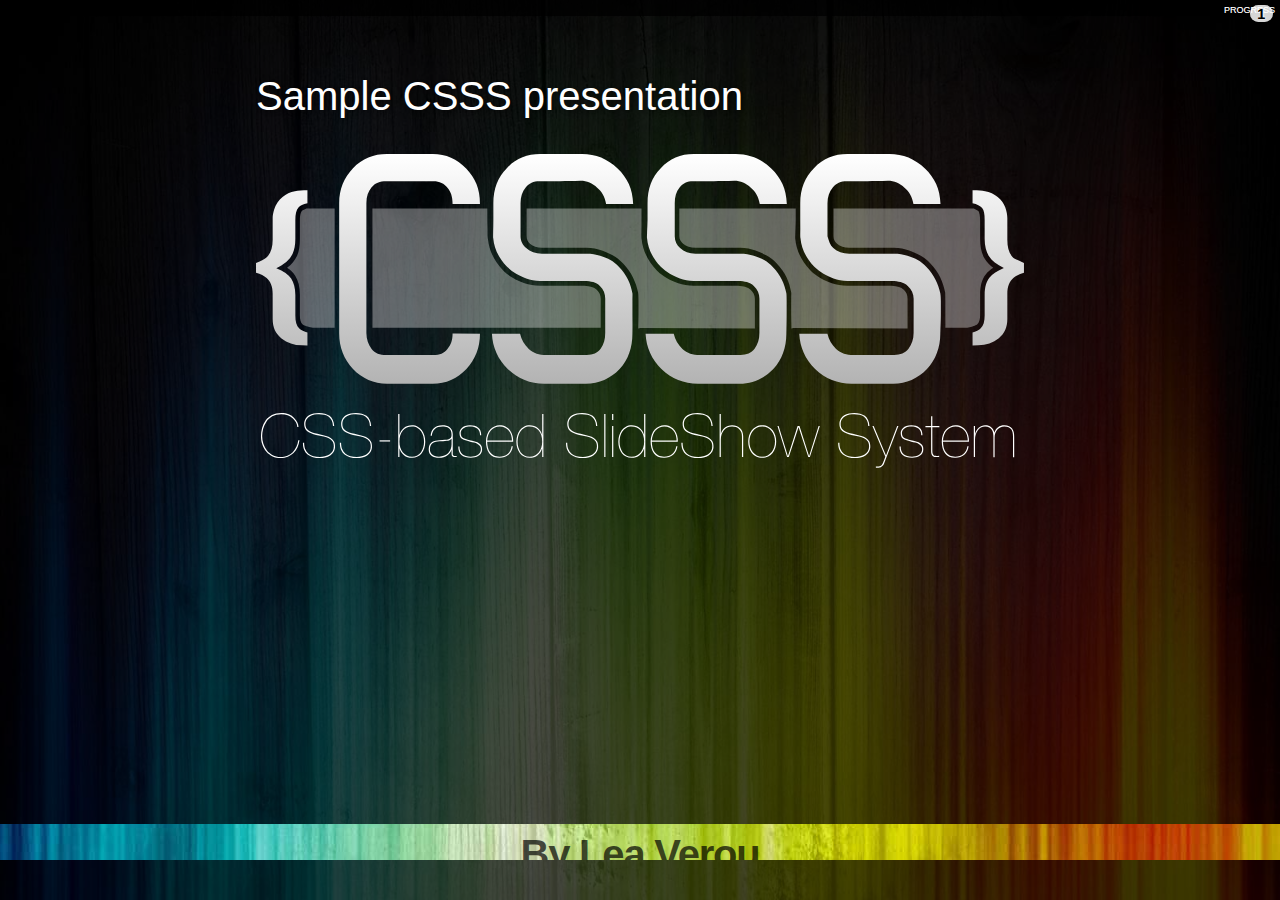
<file: boilerplate.html>
<!DOCTYPE html>
<html>
<head>

<meta charset="utf-8" />
<meta name="viewport" content="width=device-width, initial-scale=1, maximum-scale=1" />
<title>Sample CSSS presentation</title>

<!-- Don't alter this, CSSS needs it to work -->
<link href="slideshow.css" rel="stylesheet" />

<!-- Theme-specific styles go here (themes can be reused in multiple talks) -->
<link href="theme.css" rel="stylesheet" />

<!-- Talk-specific styles go here -->
<link href="talk.css" rel="stylesheet" />

<!-- Take care of prefixes -->
<script src="prefixfree.min.js"></script>

</head>
<body data-duration="45">

<header id="intro" class="slide">
	<h1>Sample CSSS presentation</h1>
	<p class="attribution">By Lea Verou</p>
</header>

<section>
	<header class="slide">
		<h1>Section title</h1>
	</header>
	
	<section class="slide">
		<h2>Slide title</h2>
		<p>Slide content</p>
	</section>
</section>

<footer class="slide">
	<h2>Thank you!</h2>
	<p>Closing remarks</p>
</footer>

<script src="slideshow.js"></script>

<!-- Uncomment the plugins you need
<script src="plugins/css-edit.js"></script>
<script src="plugins/css-snippets.js"></script>
<script src="plugins/css-controls.js"></script>
<script src="plugins/code-highlight.js"></script>
-->
<script>var slideshow = new SlideShow();</script>
	
</body>
</html>
</file>
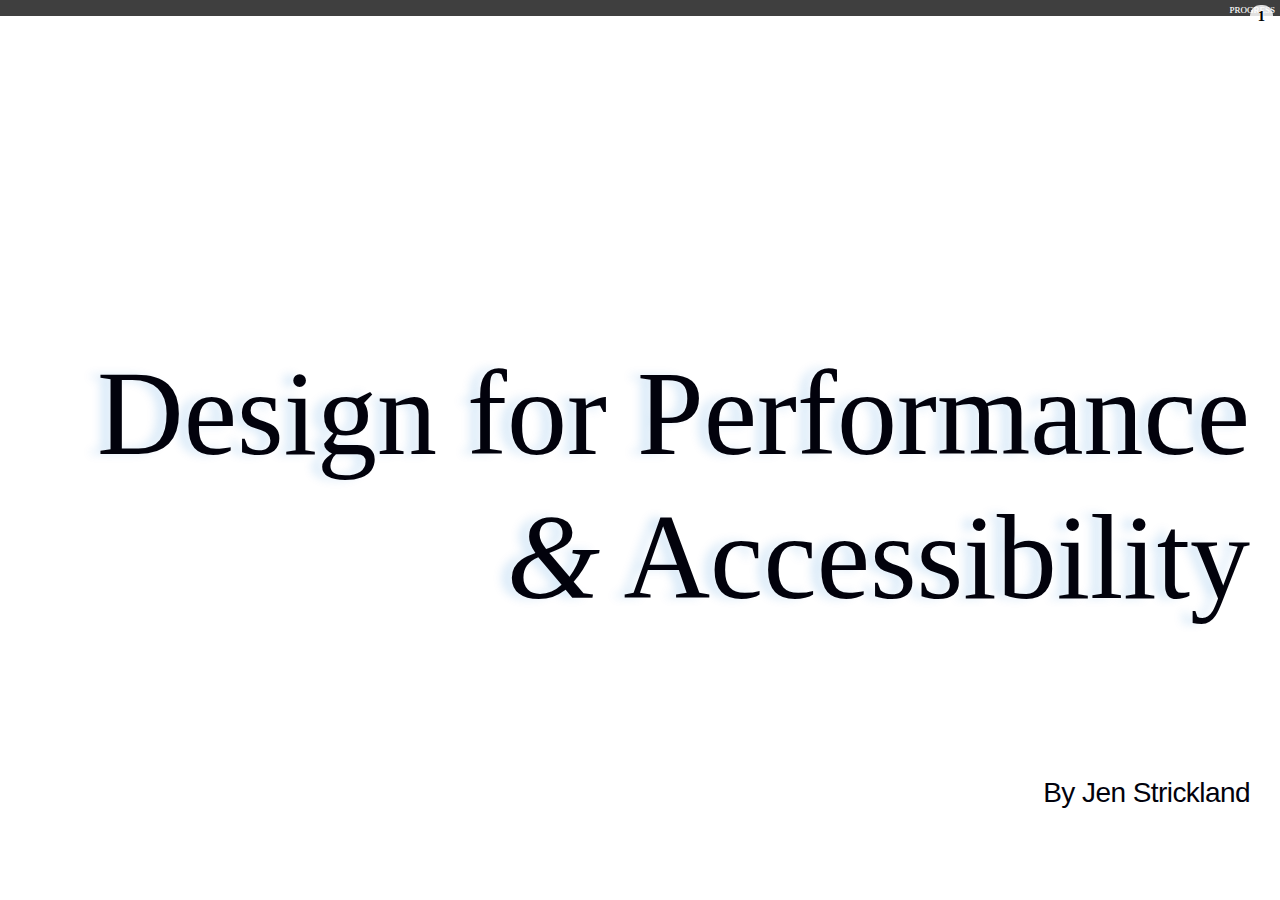
<file: JenStricklandDesign/talks/design4performance-a11y/Copy [2] of index.html>
<!DOCTYPE html>
<html>
<head>
	<meta charset="utf-8" />
	<meta name="viewport" content="width=device-width, initial-scale=1, maximum-scale=1" />
	<title>Design for Performance &amp; Accessibility</title>
	
	<link href="slideshow.css" rel="stylesheet" />
	<link href="theme.css" rel="stylesheet" />
	<link href="talk.css" rel="stylesheet" />
	<script src="prefixfree.min.js"></script>
</head>
<body data-duration="10">


<header id="intro" class="slide">
	<h1>
    	Design for Performance <span class="amp">&amp;</span> Accessibility

	</h1>
	<p class="attribution">By Jen Strickland</p>
</header>


<section>
<header class="slide">
		<h1>Introduction</h1>
	</header>

	<section class="slide" id="navigation">
		<h2>Navigation</h2>
		<p>Only through keyboard for now :(</p>
		<ul>
			<li>→ or ↓ to advance to the next slide or incrementally displayed item</li>
			<li>← or ↑ to go to the previous slide or incrementally displayed item</li>
			<li>Ctrl* + → or Ctrl* + ↓ to jump to the next slide</li>
			<li>Ctrl* + ← or Ctrl* + ↑ to jump to the previous slide</li>
			<li>Home to go to the first slide, End to go to the last</li>
			<li>Ctrl* + G to jump to an arbitrary slide (by slide number or identifier)</li>
		</ul>
		<p>* Ctrl or Shift actually. Only Shift works in Opera.</p>
	</section>

	<section class="slide">
		<h2>Drawbacks</h2>
		<ul>
			<li>Only supports modern browsers. Why?
				<ul>
					<li>More lightweight</li>
					<li>Easier to understand code</li>	
					<li>It's a presentation, so the environment is controlled anyway</li>
				</ul>
			</li>
			<li>No mouse click to advance to the next slide. I consider it annoying.</li>
			<li>Doesn't work in mobile :(</li>
		</ul>
</section>
	
	<section class="slide" title="">
		<h2>h2</h2>
		<p>Paragraph</p>
		<ul>
			<li class="delayed">bullet</li>
			<li class="delayed">bullet</li>
			<li class="delayed">bullet</li>
		</ul>
	</section>
	
	<section class="slide">
		<h2>h2</h2>
		<ul>
			<li class="delayed">bullet</li>
			<li class="delayed">bullet</li>
			<li class="delayed">bullet</li>
			<li class="delayed">bullet</li>
			<li class="delayed">bullet</li>
		</ul>
	</section>
	

</section>

<section>
	<header class="slide">
		<h1>Features</h1>
	</header>
	
	<section class="slide">
		<h2>Thumbnail view</h2>
		<p>Press Ctrl+H (or Shift+H if you're in Opera) now.</p>
		<p class="delayed">Cool, huh? You can press Ctrl+Shift+H to see all slides (warning: can be slow!)</p>
	</section>
	
	<section class="slide">
		<h2>Timer</h2>
		<ul>
			<li>Timer in the form of a progress bar on the top</li>
			<li>Define the talk duration with the attribute <code>data-duration</code> on the <code>body</code></li>
			<li>Style the timer and the end state with the selectors <code>#timer</code> and <code>#timer.end</code> respectively.</li>
		</ul>
	</section>
	
	<section class="slide">
		<h2>Presenter view</h2>
		<p>This slide has presenter notes. They are only visible in presenter view (Ctrl+P or Shift+P).</p>
		<p class="presenter-notes">Lorem ipsum dolor sit amet, consectetur adipisicing elit, sed do eiusmod tempor incididunt ut labore et dolore magna aliqua. Ut enim ad minim veniam, quis nostrud exercitation ullamco laboris nisi ut aliquip ex ea commodo consequat. Duis aute irure dolor in reprehenderit in voluptate velit esse cillum dolore eu fugiat nulla pariatur. Excepteur sint occaecat cupidatat non proident, sunt in culpa qui officia deserunt mollit anim id est laborum.</p>
	</section>
	
	<section class="slide">
		<style scoped>
			h2 {
				font-size: 200%;
				font-weight: bold;
			}
		</style>
		<h2><code>&lt;style scoped /&gt;</code></h2>
		<p>You can use the HTML5 <code>scoped</code> attribute on style elements in slides, to only style the current slide or inside sections that include multiple slides to style all of them and nothing else.</p>
		<p>For example, inspect this slide and then run <code>$$('style[scoped]')[0].sheet.cssRules[0].selectorText</code> in the console to see how the original selector gets changed.</p>
	</section>
	
	<section class="slide">
		<h2>More features</h2>
		<ul>
			<li class="delayed">IDs are dynamically assigned by JavaScript&hellip;</li>
			<li class="delayed">&hellip;but you can also assign your own, bringing the best of both worlds</li>
			<li class="delayed">Incremental display of slide contents (just add <code>class="delayed"</code>)</li>
			<li class="delayed">Slide scaling based on window size (size everything you want to be scalable in ems)</li>
			<li class="delayed">Document.title changing according to slide title (fetched either from the <code>title</code> attribute or the slide's heading)</li>
		</ul>
	</section>
	

</section>

<section>
	<header class="slide">
		<h1>Plugins</h1>
	</header>
	
	<section class="slide">
		<h2>Plugin: CSS Snippets</h2>
		<pre>new CSSSnippet(document.getElementById('snippet'));</pre>
		<ul>
			<li>Dynamically edit CSS and reflect the results in any element's style
				<ul>
					<li>Which one? Specify a selector with the <code>data-subject</code> attribute or leave blank for the slide to be the subject</li>
				</ul>
			<li>Automatically prefixes CSS3 properties/values, when needed
				<ul>
					<li>Also does it with the style attribute (statically) if the element is not a text field (doesn't work in IE and Firefox 3.6)</li>
				</ul>
			</li>
			<li>Textarea automatically adjusts rows/font-size on line break (use class <code>dont-adjust</code> to turn off)</li>
		</ul>
	</section>
	
	<section class="slide">
		<h2>CSS Snippets demo</h2>
		<p>Edit the following CSS code:</p>
		<textarea class="snippet">background-color:red;
background-image: linear-gradient(red, #600)</textarea>
	</section>
	
	<section class="slide" id="animation-demo">
		<h2>CSS Snippets: raw CSS</h2>
		<textarea class="snippet" data-raw>@keyframes rainbow {
	from, to { background: red }
	16% { background: yellow }
	33% { background: green }
	50% { background: aqua }
	66% { background: blue }
	83% { background: fuchsia }
}

#animation-demo { animation: 30s rainbow infinite; }</textarea>
	</section>
	
	<section class="slide">
		<h2>Plugin: CSS Controls</h2>
		<ul>
			<li>Use sliders and other controls to adjust CSS values
				<ul>
					<li>Which one? Specify a selector with the <code>data-subject</code> attribute or leave blank for the slide to be the subject</li>
					<li>Specify style with <code>data-style</code> (use <code>{value}</code> where the result will be)</li>
				</ul>
			<li>Automatically prefixes CSS3 properties/values, when needed</li>
		</ul>
	</section>
	
	<section class="slide" id="css-controls-demo">
		<h2>CSS Controls demo</h2>
		<label>Slide lightness: 
			<input type="range" min="0" max="255" value="128" data-style="background-color:rgb({value}, {value}, {value});" class="css-control" />
		</label>
		<label>
			border-width:
			<input type="number" min="0" max="60" value="30" data-style="border-width: {value}px;" class="css-control" size="5" />
		</label>
		<label>
			font-family:
			<select data-style="font-family: {value};" class="css-control">
				<option selected>sans-serif</option>
				<option>Georgia, serif</option>
				<option>Consolas, monospace</option>
				<option>'Trebuchet MS', sans-serif</option>
			</select>
		</label>
	</section>
	
	<section class="slide">
		<h2>Plugin: Code highlight</h2>
		<ul>
			<li>Syntax highlighting for every <code>&lt;code&gt;</code> element with a <code>lang</code> attribute.</li>
			<li>Only highlights when the slide becomes active, for performance</li>
			<li>Currently only supports JavaScript, but it's easy to add any language</li>
			<li>Styling done through easy to understand classes like <code>.string</code> or <code>.comment</code></li>
		</ul>
	</section>
	
	<section class="slide">
		<h2>Code highlight example</h2>
		<pre><code lang="javascript">// Comment
document.addEventListener('DOMAttrModified',function(e) {
  var node = e.target, attr = e.attrName;
  if(/^input$/i.test(node.nodeName) 
    &amp;&amp; (attr === 'placeholder' || attr === 'value')
    || foo > 5)
      Placeholder.update(node);
}, false);</code></pre>
	</section>
</section>
<footer class="slide" title="The End">
	<h2>Thank you!</h2>
	<p>Get it or contribute at <a href="http://github.com/LeaVerou/CSSS">http://github.com/LeaVerou/CSSS</a></p>
	<p>Credits:</p>
	<ul>
		<li><a href="http://lukeroberts.us/2008/12/wallpaper-colourful-wood/">Colored wood background by Luke Roberts</a></li>
		<li>The name CSSS is actually inspired by S5, as you could probably guess ;-)</li>
		<li>A big thanks to the community at Github for various contributions to this project</li>
	</ul>
</footer>

<script src="slideshow.js"></script>
<script src="plugins/css-edit.js"></script>
<script src="plugins/css-snippets.js"></script>
<script src="plugins/css-controls.js"></script>
<script src="plugins/code-highlight.js"></script>
<script>
var slideshow = new SlideShow();

var snippets = document.querySelectorAll('.snippet');
for(var i=0; i<snippets.length; i++) {
	new CSSSnippet(snippets[i]);
}

var cssControls = document.querySelectorAll('.css-control');
for(var i=0; i<cssControls.length; i++) {
	new CSSControl(cssControls[i]);
}
</script>
	
</body>
</html>
</file>
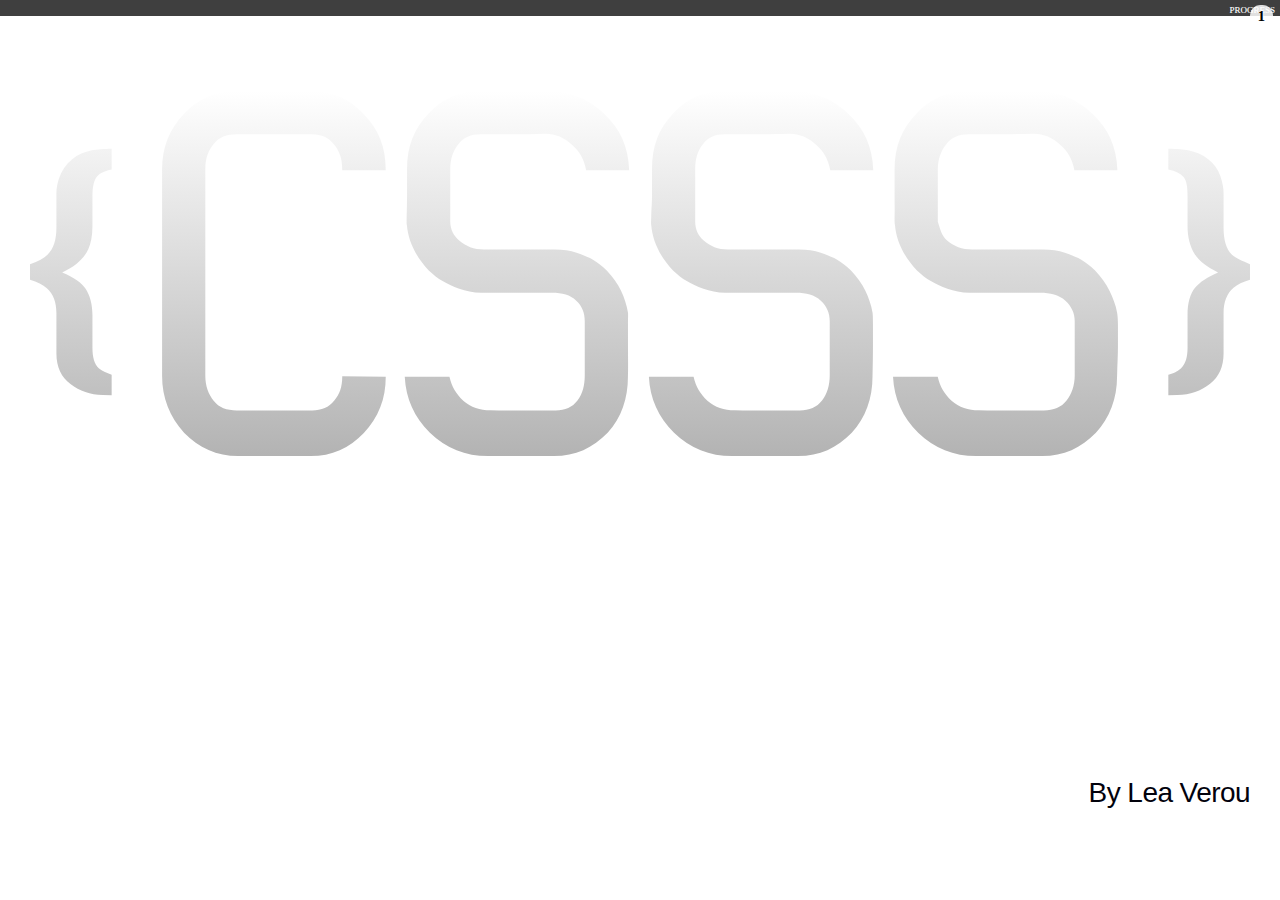
<file: JenStricklandDesign/talks/design4performance-a11y/Copy of index.html>
<!DOCTYPE html>
<html>
<head>
	<meta charset="utf-8" />
	<meta name="viewport" content="width=device-width, initial-scale=1, maximum-scale=1" />
	<title>CSSS: A brief introduction</title>
	
	<link href="slideshow.css" rel="stylesheet" />
	<link href="theme.css" rel="stylesheet" />
	<link href="talk.css" rel="stylesheet" />
	<script src="prefixfree.min.js"></script>
</head>
<body data-duration="10">

<header id="intro" class="slide">
	<h1>
		<object data="logo.svg" width="100%" type="image/svg+xml">
			<img src="logo.png" alt="CSSS: CSS-based SlideShow System" />
		</object>
	</h1>
	<p class="attribution">By Lea Verou</p>
</header>
<section>
	<header class="slide">
		<h1>Introduction</h1>
	</header>
	
	<section class="slide" title="CSSS: Introduction">
		<h2>What is it?</h2>
		<p>A simple framework for building presentations with modern web standards</p>
		<ul>
			<li class="delayed">An HTML file contains the whole presentation</li>
			<li class="delayed">Themes as CSS files</li>
			<li class="delayed">JavaScript handles what CSS can't (keyboard shortcuts etc)</li>
		</ul>
	</section>
	
	<section class="slide">
		<h2>History</h2>
		<ul>
			<li class="delayed">I had to create a presentation for my talk at <a href="http://front-trends.com">Front Trends 2010</a></li>
			<li class="delayed">The only web-based presentation systems I knew of didn't fit my needs</li>
			<li class="delayed">&hellip;so I rolled up my own</li>
			<li class="delayed">FT2010 attendees asked me to release it</li>
			<li class="delayed">and here it is! ;-)</li>
		</ul>
	</section>
	
	<section class="slide" id="navigation">
		<h2>Navigation</h2>
		<p>Only through keyboard for now :(</p>
		<ul>
			<li>→ or ↓ to advance to the next slide or incrementally displayed item</li>
			<li>← or ↑ to go to the previous slide or incrementally displayed item</li>
			<li>Ctrl* + → or Ctrl* + ↓ to jump to the next slide</li>
			<li>Ctrl* + ← or Ctrl* + ↑ to jump to the previous slide</li>
			<li>Home to go to the first slide, End to go to the last</li>
			<li>Ctrl* + G to jump to an arbitrary slide (by slide number or identifier)</li>
		</ul>
		<p>* Ctrl or Shift actually. Only Shift works in Opera.</p>
	</section>
</section>

<section>
	<header class="slide">
		<h1>Features</h1>
	</header>
	
	<section class="slide">
		<h2>Thumbnail view</h2>
		<p>Press Ctrl+H (or Shift+H if you're in Opera) now.</p>
		<p class="delayed">Cool, huh? You can press Ctrl+Shift+H to see all slides (warning: can be slow!)</p>
	</section>
	
	<section class="slide">
		<h2>Timer</h2>
		<ul>
			<li>Timer in the form of a progress bar on the top</li>
			<li>Define the talk duration with the attribute <code>data-duration</code> on the <code>body</code></li>
			<li>Style the timer and the end state with the selectors <code>#timer</code> and <code>#timer.end</code> respectively.</li>
		</ul>
	</section>
	
	<section class="slide">
		<h2>Presenter view</h2>
		<p>This slide has presenter notes. They are only visible in presenter view (Ctrl+P or Shift+P).</p>
		<p class="presenter-notes">Lorem ipsum dolor sit amet, consectetur adipisicing elit, sed do eiusmod tempor incididunt ut labore et dolore magna aliqua. Ut enim ad minim veniam, quis nostrud exercitation ullamco laboris nisi ut aliquip ex ea commodo consequat. Duis aute irure dolor in reprehenderit in voluptate velit esse cillum dolore eu fugiat nulla pariatur. Excepteur sint occaecat cupidatat non proident, sunt in culpa qui officia deserunt mollit anim id est laborum.</p>
	</section>
	
	<section class="slide">
		<style scoped>
			h2 {
				font-size: 200%;
				font-weight: bold;
			}
		</style>
		<h2><code>&lt;style scoped /&gt;</code></h2>
		<p>You can use the HTML5 <code>scoped</code> attribute on style elements in slides, to only style the current slide or inside sections that include multiple slides to style all of them and nothing else.</p>
		<p>For example, inspect this slide and then run <code>$$('style[scoped]')[0].sheet.cssRules[0].selectorText</code> in the console to see how the original selector gets changed.</p>
	</section>
	
	<section class="slide">
		<h2>More features</h2>
		<ul>
			<li class="delayed">IDs are dynamically assigned by JavaScript&hellip;</li>
			<li class="delayed">&hellip;but you can also assign your own, bringing the best of both worlds</li>
			<li class="delayed">Incremental display of slide contents (just add <code>class="delayed"</code>)</li>
			<li class="delayed">Slide scaling based on window size (size everything you want to be scalable in ems)</li>
			<li class="delayed">Document.title changing according to slide title (fetched either from the <code>title</code> attribute or the slide's heading)</li>
		</ul>
	</section>
	
	<section class="slide">
		<h2>Drawbacks</h2>
		<ul>
			<li>Only supports modern browsers. Why?
				<ul>
					<li>More lightweight</li>
					<li>Easier to understand code</li>	
					<li>It's a presentation, so the environment is controlled anyway</li>
				</ul>
			</li>
			<li>No mouse click to advance to the next slide. I consider it annoying.</li>
			<li>Doesn't work in mobile :(</li>
		</ul>
	</section>
</section>

<section>
	<header class="slide">
		<h1>Plugins</h1>
	</header>
	
	<section class="slide">
		<h2>Plugin: CSS Snippets</h2>
		<pre>new CSSSnippet(document.getElementById('snippet'));</pre>
		<ul>
			<li>Dynamically edit CSS and reflect the results in any element's style
				<ul>
					<li>Which one? Specify a selector with the <code>data-subject</code> attribute or leave blank for the slide to be the subject</li>
				</ul>
			<li>Automatically prefixes CSS3 properties/values, when needed
				<ul>
					<li>Also does it with the style attribute (statically) if the element is not a text field (doesn't work in IE and Firefox 3.6)</li>
				</ul>
			</li>
			<li>Textarea automatically adjusts rows/font-size on line break (use class <code>dont-adjust</code> to turn off)</li>
		</ul>
	</section>
	
	<section class="slide">
		<h2>CSS Snippets demo</h2>
		<p>Edit the following CSS code:</p>
		<textarea class="snippet">background-color:red;
background-image: linear-gradient(red, #600)</textarea>
	</section>
	
	<section class="slide" id="animation-demo">
		<h2>CSS Snippets: raw CSS</h2>
		<textarea class="snippet" data-raw>@keyframes rainbow {
	from, to { background: red }
	16% { background: yellow }
	33% { background: green }
	50% { background: aqua }
	66% { background: blue }
	83% { background: fuchsia }
}

#animation-demo { animation: 30s rainbow infinite; }</textarea>
	</section>
	
	<section class="slide">
		<h2>Plugin: CSS Controls</h2>
		<ul>
			<li>Use sliders and other controls to adjust CSS values
				<ul>
					<li>Which one? Specify a selector with the <code>data-subject</code> attribute or leave blank for the slide to be the subject</li>
					<li>Specify style with <code>data-style</code> (use <code>{value}</code> where the result will be)</li>
				</ul>
			<li>Automatically prefixes CSS3 properties/values, when needed</li>
		</ul>
	</section>
	
	<section class="slide" id="css-controls-demo">
		<h2>CSS Controls demo</h2>
		<label>Slide lightness: 
			<input type="range" min="0" max="255" value="128" data-style="background-color:rgb({value}, {value}, {value});" class="css-control" />
		</label>
		<label>
			border-width:
			<input type="number" min="0" max="60" value="30" data-style="border-width: {value}px;" class="css-control" size="5" />
		</label>
		<label>
			font-family:
			<select data-style="font-family: {value};" class="css-control">
				<option selected>sans-serif</option>
				<option>Georgia, serif</option>
				<option>Consolas, monospace</option>
				<option>'Trebuchet MS', sans-serif</option>
			</select>
		</label>
	</section>
	
	<section class="slide">
		<h2>Plugin: Code highlight</h2>
		<ul>
			<li>Syntax highlighting for every <code>&lt;code&gt;</code> element with a <code>lang</code> attribute.</li>
			<li>Only highlights when the slide becomes active, for performance</li>
			<li>Currently only supports JavaScript, but it's easy to add any language</li>
			<li>Styling done through easy to understand classes like <code>.string</code> or <code>.comment</code></li>
		</ul>
	</section>
	
	<section class="slide">
		<h2>Code highlight example</h2>
		<pre><code lang="javascript">// Comment
document.addEventListener('DOMAttrModified',function(e) {
  var node = e.target, attr = e.attrName;
  if(/^input$/i.test(node.nodeName) 
    &amp;&amp; (attr === 'placeholder' || attr === 'value')
    || foo > 5)
      Placeholder.update(node);
}, false);</code></pre>
	</section>
</section>
<footer class="slide" title="The End">
	<h2>Thank you!</h2>
	<p>Get it or contribute at <a href="http://github.com/LeaVerou/CSSS">http://github.com/LeaVerou/CSSS</a></p>
	<p>Credits:</p>
	<ul>
		<li><a href="http://lukeroberts.us/2008/12/wallpaper-colourful-wood/">Colored wood background by Luke Roberts</a></li>
		<li>The name CSSS is actually inspired by S5, as you could probably guess ;-)</li>
		<li>A big thanks to the community at Github for various contributions to this project</li>
	</ul>
</footer>

<script src="slideshow.js"></script>
<script src="plugins/css-edit.js"></script>
<script src="plugins/css-snippets.js"></script>
<script src="plugins/css-controls.js"></script>
<script src="plugins/code-highlight.js"></script>
<script>
var slideshow = new SlideShow();

var snippets = document.querySelectorAll('.snippet');
for(var i=0; i<snippets.length; i++) {
	new CSSSnippet(snippets[i]);
}

var cssControls = document.querySelectorAll('.css-control');
for(var i=0; i<cssControls.length; i++) {
	new CSSControl(cssControls[i]);
}
</script>
	
</body>
</html>
</file>
<file: slideshow.css>
/**
	Basic CSS so that the slideshow script functions as a slideshow
	@author Lea Verou
	@version 1.0
 */

/**
 * "Variables"
 */
.slide,
.delayed,
.delayed-children > * {
	transition:.5s;
	transition-property: transform, opacity, left, top, right, bottom, background;
}

/**
 * Styles
 */

 html, body {
 	height: 100%;
 }

 body {
 	margin: 0;
 }

.slide {
	position:absolute;
	top:0;
	right:0;
	bottom:0;
	left:0;
	z-index:1;

	font-size: 250%;
	line-height: 1.6;
}

@media (max-width: 1024px) {
	.slide {
		font-size: 195%;
	}
}

/* So that people can override and do things like
   .slide { display: flex; }
   without having to specify :not(.target) all the bloody time
*/
body:not(.show-thumbnails) .slide:not(.previous):not(:target):not(.next) {
	display: none !important;
}

 .slide.previous,
 .slide:target,
 .slide.next {
	visibility: hidden;
	overflow:hidden;
 }

 .slide:target {
 	z-index: 100;
 	opacity: 1;
 	visibility: visible;
 	overflow: visible;
}

/**
	Slide numbers
 */
#indicator {
  	position: absolute;
  	top: .05in;
  	right: .5em;
  	z-index: 1010;

  	font-size: .15in;
  	color: white;
  	background: rgba(0,0,0,.25);
  	font-weight: 900;
  	text-shadow: .05em .05em .1em black;
  	text-align: center;
  	padding: .1em .3em 0;
  	min-width: 1.6em;
  	box-sizing: border-box;
  	border-radius: 999px;
}

/**
 	On-screen navigation
 */
#onscreen-nav {
	z-index: 1010;
	position: absolute;
	bottom: 0;
	left: 0;
	right: 0;
	padding: 0 1em 1em;
	font-size: 150%;
	opacity: 0;
	transition: 1s opacity;
}

@media (-webkit-min-device-pixel-ratio: 2) {
	#onscreen-nav {
		opacity: 1;
	}
}

#onscreen-nav:hover {
	opacity: 1;
}

	#onscreen-nav:not(:hover) button {
		margin-top: -1.5em;
		pointer-events: none;
	}

	button.onscreen-nav {
		float: right;
		padding: .2em .5em;
		border: 0;
		border-radius: .3em;
		background: rgba(0,0,0,.5);
		color: white;
		text-shadow: 0 -.05em .05em black;
		text-transform: uppercase;
		cursor: pointer;
	}

	button.onscreen-nav:hover {
		background: black;
	}

	button.onscreen-nav.prev {
		float: left;
	}

/* If there's nothing selected, show the first */
.slide:first-child {
	z-index:2;
}

/* Delayed items that are shown incrementally after the slide is */
.delayed,
.delayed-children > * {
	opacity: 0;
}

.delayed.displayed,
.delayed-children > .displayed {
	opacity: .3;
}

.delayed.current,
.delayed-children > .current,
.delayed.displayed.non-dismissable,
.delayed-children > .displayed.non-dismissable, /* non-dismissable name is deprecated */
.delayed.displayed.persistent,
.delayed-children > .displayed.persistent,
.delayed-children.persistent > .displayed {
	opacity: 1;
}

/**
	iframe slides
 */
.iframe.slide {
	padding: 0 !important;
	background: white;
	text-align: center;
}

	.iframe.slide > h1 {
		position: absolute;
		bottom: 0; right: 0; left: 0;
		background: rgba(0,0,0,.5);
		font-size: 100%;
	}

		.iframe.slide > h1 > a {
			display: inline-block;
			padding: .2em .5em;

			color: white;
			text-align: center;
			text-decoration: none;
			text-shadow: 0 -.05em .05em black;
		}

	.slide > iframe:only-of-type,
	iframe.csss-import {
		position: absolute;
		top: 0;
		left: 0;
		border: 0;
		width: 100%;
		height: 100%;
		margin: 0;
	}

iframe.csss-import {

}

iframe.csss-import:not(.show) {
	z-index: -1;
	visibility: hidden;
}

iframe.csss-import.show {
	visibility: visible;
	z-index: 101;
}

/**
	Show thumbnails
 */

.show-thumbnails {
	overflow-x: hidden;
}

.show-thumbnails .slide,
.presenter .slide.next {
	width: 1024px;
	height: 768px;
	box-sizing: border-box;

	float: left;
	overflow: hidden;
	position: static;
	opacity: 1;
	margin:-292px -395px;
	cursor: pointer;

	transform: scale(.2, .2);
	transition:1s transform;
}

.show-thumbnails.headers-only .slide:not(header) {
	display: none !important;
}

.show-thumbnails .slide .delayed,
.presenter .slide:target + .slide .delayed {
	opacity: 1 !important;
}

.show-thumbnails .slide:hover,
.show-thumbnails .slide:target,
.presenter .slide:target + .slide {
	outline: 20px solid rgba(255, 255, 255, .6);
	outline-radius:5px;

	box-shadow: 5px 5px 10px black;
}

.show-thumbnails .slide:target {
	outline-color: rgba(255, 255, 255, .3);
}

.show-thumbnails .slide:target:hover {
	outline-color: rgba(255, 255, 255, .9);
}

/* Display titles */
.show-thumbnails .slide[data-title]:not(header):after {
	content: attr(data-title);
	position: absolute;
	left: 0;
	right: 0;
	bottom: 0;
	padding: .1em 0;
	background: rgba(0,0,0,.5);
	color: white;
	font-size: 250%;
	text-align: center;
	text-shadow: .05em .05em .1em black;
	transform: none;
}

/* Hide all elements in slide by hitting Ctrl + J or Shift + J */
.hide-elements .slide:target > * {
	opacity: 0;
	transition:.5s;
}

/* Timer */

#timer {
	position:absolute;
	top:0;
	left:0;
	z-index:101;
	width:0%;
	height:16px;
	line-height: 16px;
	padding: 0 5px;
	background:rgba(0,0,0,.5);
	overflow: hidden;
	text-align: right;
	box-sizing: border-box;
	transition: linear;
}

	#timer:before {
		content: 'Progress ';
		text-transform: uppercase;
		color: white;
		font-size: 9px;
	}

#timer.end {
	width: 100%;
}

#timer.end.overtime {
	width: 0%;
	left: auto;
	right: 0;
}

/* Presenter & projector views */

.projector #timer {
	display: none;
}

.presenter-notes {
	display: none;
	position: fixed;
	right: 230px;
	bottom: 0;
	left: 0;
	max-height: 6em;
	overflow: auto;
	padding: .6em 1em;
	font-size: 60%;
	line-height: 1.3;
	font-weight: normal;
	resize:vertical;
	background: rgba(255, 255, 255, .5);
	color: black;
	text-shadow: 0 1px white;
	box-shadow: .1em .1em .3em rgba(0,0,0,.5) inset;
}

.presenter .slide.next {
	position: fixed;
	top: auto;
	right: 0;
	bottom: 0;
	left: auto;
	z-index: 100;
}

.presenter .slide:target > .presenter-notes {
	display: block;
}
</file>
<file: theme.css>
/**
	CSSS basic slideshow theme
	
	@author Lea Verou
	@version 1.0
*/

/**
 * Variables
 */
.slide h2,
section > header.slide > h1 {
	font-family: 'Helvetica Neue', Helvetica, sans-serif;
	font-weight: 100;
}
 
/**
 * Styles
 */

* {
	padding:0;	
	margin:0;
	font:inherit;
	color:inherit;
}

html {
	background: black url(img/rainbow-wood.jpg) bottom center;
	background-size: cover;
}

body {
	font-family: sans-serif;
}

button {
	padding:.2em .5em;
}

a:hover {
	text-shadow: 0 0 .5em white, 0 0 1em white;
}

select {
	color: black;
}

code, pre, style, textarea, input {
	font-family: Consolas, 'Andale Mono', 'Courier New', monospace;	
	background:rgba(0,0,0,.4);
}

code {
	padding:.2em .2em .1em;
	white-space: nowrap;
	border-radius:.2em;
	border: 1px solid rgba(0,0,0,0.5);
	background: rgba(0,0,0,0.25);
	box-shadow: 0 2px 6px rgba(0,0,0,0.5), inset 0 1px rgba(255,255,255,0.3), inset 0 12px rgba(255,255,255,0.15), inset 0 10px 20px rgba(255,255,255,0.25), inset 0 -15px 30px rgba(0,0,0,0.3);
}

pre, style, textarea {
	padding:.3em .5em;
	margin-left: -.1em;
	border:2px solid rgba(255, 255, 255, .1);
	box-shadow:.1em .1em .5em black inset;
}

	pre > code {
		padding: 0;
		white-space: pre;
		border: 0;
		background: 0;
		box-shadow: none;
	}

textarea {
	width: 100%;
	box-sizing: border-box;
}

strong, b {
	font-weight:bold;	
}

	pre strong {
		text-shadow: 0 0 .6em white;
	}

.slide {
	padding:0 2.5% 2%;
	background: rgba(0,0,0,.5);
	background-clip: padding-box;
	text-shadow:.05em .05em .1em rgba(0,0,0,.4);
	color: white;
	border:30px solid transparent;
}

#indicator {
	background: rgba(255, 255, 255, .6);
	color: black;
	text-shadow: .03em .03em .1em white;
}

	.slide h2 {
		font-family: 'Helvetica Neue', Helvetica, sans-serif;
		font-weight: 100;
		font-size: 1.2in;
	}
	
	.slide p,
	.slide li {
		font-weight: bold;
		letter-spacing: -.03em;
	}
		
	.slide > ul {
		list-style:none;	
	}
	
	.slide ol {
		margin-left:2em;	
	}
		
		.slide > ul ul {
			margin-left:2em;	
			list-style: none;
		}
		
			.slide li li {
				font-size:80%;
			}
			
		.slide li {
			margin:.2em 0;
		}
		
		.slide > ul > li:before {
			content:'\2714';
			color: #a0c12c;
			padding-right: .2em;
		}
		
			.slide li li:before {
				content: '\279C';
				color: #28bcbc;
				padding-right: .2em;
			}
			
section > header.slide {
	background-color: rgba(0,0,0,.8);
}

	section > header.slide > h1 {
		position: absolute;
		top: 50%;
		left: 0;
		right: 0;
		margin-top: -.6em;
		font-size: 400%;
		line-height: 1;
		text-align: center;
	}

.slide .emphasis {
	padding: .4em .5em .3em;
	margin: .3em 0;
	background: #f80;
	background: linear-gradient(#fa0, #f80);
	color: white;
	font-weight: bold;
	letter-spacing: -.05em;
	line-height: .85;
	text-shadow: .05em .05em .1em rgba(0,0,0,.4);
	border-radius: .3em;
	box-shadow:.1em .1em .5em black;
}

.light.slide .emphasis {
	box-shadow:.1em .1em .5em rgba(0,0,0,.4);
}

.slide .emphasis::before {
	content: '\279C';
	color: rgba(255,255,255,.5);
	float: left;	
	width: .75em;
	height: 0;
	padding: .45em 0 .3em;
	margin: -.2em .2em 0 -.25em;
	border: .12em solid;
	text-align: center;
	line-height: 0;
	font-size: 120%;
	font-family: inherit;
	text-shadow: none;
	border-radius:999px;
	transform: rotate(45deg);
}

.attribution {
	background: rgba(0,0,0,.8);
	color: white;
	display: block;
	position: absolute;
	left: 0;
	right: 0;
	bottom: 1em;
	padding: .5em 1em;
	font-size: 30%;
	text-shadow: .05em .05em .1em black;
}

	.attribution a {
		text-decoration: none;
	}
	
	.attribution a::after {
		content:  ' (' attr(href) ')';
	}

/* Syntax highlighting */

.comment {
	color: #999;
}

.string {
	color: yellow;
}

.keyword {
	font-weight: bold;
	color: deeppink;
}

.number, .boolean {
	color: #0cf;
}

.regex {
	color: orange;
}
</file>
<file: talk.css>
#intro {
	background: rgba(0,0,0,.7);
	padding: 0;
	border: 0;
}

#intro h1 {
	width: 60%;
	min-height: 500px;
	margin: 5% auto 0;
}

#intro .attribution {
	font-family: Helvetica, sans-serif;
	font-weight: bold;
	text-align: center;
	font-size: 100%;
	line-height: .3;
	color: rgba(0,0,0,.7);
	text-shadow: none;
	background: url(img/rainbow-wood.jpg) bottom;
	padding:.6em 0 0;
	overflow: hidden;
}


#css-controls-demo label {
	display: block;
}

@media only screen and (-webkit-min-device-pixel-ratio:0) {
/* hack to avoid using the Object element in Safari/WebKit, due to WebKit Bug 27190 */
	object[type="image/svg+xml"] {
		display: none;
	}
	
	#intro h1 {
		background: url(logo.svg) no-repeat center;
		background-size:100% auto;
	}
}
</file>
<file: JenStricklandDesign/talks/design4performance-a11y/slideshow.css>
/**
	Basic CSS so that the slideshow script functions as a slideshow
	@author Lea Verou
	@version 1.0
 */

/**
 * "Variables"
 */
.slide,
.delayed,
.delayed-children > * {
	transition:.5s;
	transition-property: transform, opacity, left, top, right, bottom, background;
}

/**
 * Styles
 */

 html, body {
 	height: 100%;
 }

 body {
 	margin: 0;
 }

.slide {
	position:absolute;
	top:0;
	right:0;
	bottom:0;
	left:0;
	z-index:1;

	font-size: 250%;
	line-height: 1.6;
}

@media (max-width: 1024px) {
	.slide {
		font-size: 195%;
	}
}

/* So that people can override and do things like
   .slide { display: flex; }
   without having to specify :not(.target) all the bloody time
*/
body:not(.show-thumbnails) .slide:not(.previous):not(:target):not(.next) {
	display: none !important;
}

 .slide.previous,
 .slide:target,
 .slide.next {
	visibility: hidden;
	overflow:hidden;
 }

 .slide:target {
 	z-index: 100;
 	opacity: 1;
 	visibility: visible;
 	overflow: visible;
}

/**
	Slide numbers
 */
#indicator {
  	position: absolute;
  	top: .05in;
  	right: .5em;
  	z-index: 1010;

  	font-size: .15in;
  	color: white;
  	background: rgba(0,0,0,.25);
  	font-weight: 900;
  	text-shadow: .05em .05em .1em black;
  	text-align: center;
  	padding: .1em .3em 0;
  	min-width: 1.6em;
  	box-sizing: border-box;
  	border-radius: 999px;
}

/**
 	On-screen navigation
 */
#onscreen-nav {
	z-index: 1010;
	position: absolute;
	bottom: 0;
	left: 0;
	right: 0;
	padding: 0 1em 1em;
	font-size: 150%;
	opacity: 0;
	transition: 1s opacity;
}

@media (-webkit-min-device-pixel-ratio: 2) {
	#onscreen-nav {
		opacity: 1;
	}
}

#onscreen-nav:hover {
	opacity: 1;
}

	#onscreen-nav:not(:hover) button {
		margin-top: -1.5em;
		pointer-events: none;
	}

	button.onscreen-nav {
		float: right;
		padding: .2em .5em;
		border: 0;
		border-radius: .3em;
		background: rgba(0,0,0,.5);
		color: white;
		text-shadow: 0 -.05em .05em black;
		text-transform: uppercase;
		cursor: pointer;
	}

	button.onscreen-nav:hover {
		background: black;
	}

	button.onscreen-nav.prev {
		float: left;
	}

/* If there's nothing selected, show the first */
.slide:first-child {
	z-index:2;
}

/* Delayed items that are shown incrementally after the slide is */
.delayed,
.delayed-children > * {
	opacity: 0;
}

.delayed.displayed,
.delayed-children > .displayed {
	opacity: .3;
}

.delayed.current,
.delayed-children > .current,
.delayed.displayed.non-dismissable,
.delayed-children > .displayed.non-dismissable, /* non-dismissable name is deprecated */
.delayed.displayed.persistent,
.delayed-children > .displayed.persistent,
.delayed-children.persistent > .displayed {
	opacity: 1;
}

/**
	iframe slides
 */
.iframe.slide {
	padding: 0 !important;
	background: white;
	text-align: center;
}

	.iframe.slide > h1 {
		position: absolute;
		bottom: 0; right: 0; left: 0;
		background: rgba(0,0,0,.5);
		font-size: 100%;
	}

		.iframe.slide > h1 > a {
			display: inline-block;
			padding: .2em .5em;

			color: white;
			text-align: center;
			text-decoration: none;
			text-shadow: 0 -.05em .05em black;
		}

	.slide > iframe:only-of-type,
	iframe.csss-import {
		position: absolute;
		top: 0;
		left: 0;
		border: 0;
		width: 100%;
		height: 100%;
		margin: 0;
	}

iframe.csss-import {

}

iframe.csss-import:not(.show) {
	z-index: -1;
	visibility: hidden;
}

iframe.csss-import.show {
	visibility: visible;
	z-index: 101;
}

/**
	Show thumbnails
 */

.show-thumbnails {
	overflow-x: hidden;
}

.show-thumbnails .slide,
.presenter .slide.next {
	width: 1024px;
	height: 768px;
	box-sizing: border-box;

	float: left;
	overflow: hidden;
	position: static;
	opacity: 1;
	margin:-292px -395px;
	cursor: pointer;

	transform: scale(.2, .2);
	transition:1s transform;
}

.show-thumbnails.headers-only .slide:not(header) {
	display: none !important;
}

.show-thumbnails .slide .delayed,
.presenter .slide:target + .slide .delayed {
	opacity: 1 !important;
}

.show-thumbnails .slide:hover,
.show-thumbnails .slide:target,
.presenter .slide:target + .slide {
	outline: 20px solid rgba(255, 255, 255, .6);
	outline-radius:5px;

	box-shadow: 5px 5px 10px black;
}

.show-thumbnails .slide:target {
	outline-color: rgba(255, 255, 255, .3);
}

.show-thumbnails .slide:target:hover {
	outline-color: rgba(255, 255, 255, .9);
}

/* Display titles */
.show-thumbnails .slide[data-title]:not(header):after {
	content: attr(data-title);
	position: absolute;
	left: 0;
	right: 0;
	bottom: 0;
	padding: .1em 0;
	background: rgba(0,0,0,.5);
	color: white;
	font-size: 250%;
	text-align: center;
	text-shadow: .05em .05em .1em black;
	transform: none;
}

/* Hide all elements in slide by hitting Ctrl + J or Shift + J */
.hide-elements .slide:target > * {
	opacity: 0;
	transition:.5s;
}

/* Timer */

#timer {
	position:absolute;
	top:0;
	left:0;
	z-index:101;
	width:0%;
	height:16px;
	line-height: 16px;
	padding: 0 5px;
	background:rgba(0,0,0,.5);
	overflow: hidden;
	text-align: right;
	box-sizing: border-box;
	transition: linear;
}

	#timer:before {
		content: 'Progress ';
		text-transform: uppercase;
		color: white;
		font-size: 9px;
	}

#timer.end {
	width: 100%;
}

#timer.end.overtime {
	width: 0%;
	left: auto;
	right: 0;
}

/* Presenter & projector views */

.projector #timer {
	display: none;
}

.presenter-notes {
	display: none;
	position: fixed;
	right: 230px;
	bottom: 0;
	left: 0;
	max-height: 6em;
	overflow: auto;
	padding: .6em 1em;
	font-size: 60%;
	line-height: 1.3;
	font-weight: normal;
	resize:vertical;
	background: rgba(255, 255, 255, .5);
	color: black;
	text-shadow: 0 1px white;
	box-shadow: .1em .1em .3em rgba(0,0,0,.5) inset;
}

.presenter .slide.next {
	position: fixed;
	top: auto;
	right: 0;
	bottom: 0;
	left: auto;
	z-index: 100;
}

.presenter .slide:target > .presenter-notes {
	display: block;
}
</file>
<file: JenStricklandDesign/talks/design4performance-a11y/theme.css>
/**
	CSSS basic slideshow theme
	
	@author Lea Verou
	@version 1.0
*/

/**
 * Variables
 */
.slide h2,
section > header.slide > h1 {
	font-weight: 100;
}
 
/**
 * Styles
 */

* {
	padding:0;	
	margin:0;
	font:inherit;
	color:inherit;
}

html {
	background: black;
}

body {
	font-family: sans-serif;
}

body { 
	background:#ffffff; 
	color:#02020c; 
	font:100%/1.4 "museo-slab-1","museo-slab-2",serif; 
	margin:0; 
	padding:0; 
	text-align:left; 
}

button {
	padding:.2em .5em;
}

a {
	color:rgba(0,114,206,.8);
}

a:hover {
	text-shadow: 0 0 .5em white, 0 0 1em white;
}

select {
	color: black;
}

code, pre, style, textarea, input {
	font-family: Consolas, 'Andale Mono', 'Courier New', monospace;	
}

code {
	padding:.2em .2em .1em;
	white-space: nowrap;
}

pre, style, textarea {
	padding:.3em .5em;
	margin-left: -.1em;
	border:2px solid rgba(255, 255, 255, .1);
	box-shadow:.1em .1em .5em black inset;
}
	pre > code {
		padding: 0;
		white-space: pre;
		border: 0;
		background: 0;
		box-shadow: none;
	}

textarea {
	width: 100%;
	box-sizing: border-box;
}

strong, b {
	font-weight:bold;	
}

	pre strong {
		text-shadow: 0 0 .6em white;
	}

.slide {
	padding:0 2.5% 2%;
	background-clip: padding-box;
	/* text-shadow:.05em .05em .1em rgba(0,0,0,.4); */
	text-shadow: -.1em 0 .25em rgba(0,114,206,.15);
	border:30px solid transparent;
}


#indicator {
	background: rgba(255, 255, 255, .6);
	color: black;
	text-shadow: .03em .03em .1em white;
}

	.slide h2 {
		font-family: "museo-sans-1","museo-sans-2",sans-serif; 
		font-weight: 100;
		font-size: 160%;
		line-height:1.1;
		margin-bottom:2rem;
	}
	
	.slide p,
	.slide li {
		font-weight: bold;
		letter-spacing: -.02em;
	}
		
	.slide > ul {
		list-style: disc;	
	}
	
	.slide ol {
		margin-left:2em;	
	}
		
		.slide > ul ul {
			margin-left:2em;	
			list-style: none;
		}
		
			.slide li li {
				font-size:80%;
			}
			
		.slide li {
			margin:.5em 0;
		}

			
section > header.slide {
}

	section > header.slide > h1 {
		position: absolute;
		top: 50%;
		left: 0;
		right: 0;
		margin-top: -.6em;
		font-size: 400%;
		line-height: 1;
		text-align: center;
	}

.slide .emphasis {
	padding: .4em .5em .3em;
	margin: .3em 0;
	background: #f80;
	background: linear-gradient(#fa0, #f80);
	color: white;
	font-weight: bold;
	letter-spacing: -.05em;
	line-height: .85;
	text-shadow: .05em .05em .1em rgba(0,0,0,.4);
	border-radius: .3em;
	box-shadow:.1em .1em .5em black;
}

.light.slide .emphasis {
	box-shadow:.1em .1em .5em rgba(0,0,0,.4);
}

.slide .emphasis::before {
	content: '\279C';
	color: rgba(255,255,255,.5);
	float: left;	
	width: .75em;
	height: 0;
	padding: .45em 0 .3em;
	margin: -.2em .2em 0 -.25em;
	border: .12em solid;
	text-align: center;
	line-height: 0;
	font-size: 120%;
	font-family: inherit;
	text-shadow: none;
	border-radius:999px;
	transform: rotate(45deg);
}

.attribution {
	display: block;
	position: absolute;
	left: 0;
	right: 0;
	bottom: 2em;
	padding: .5em 1em;
	font-size: 20%;
	text-shadow: -.05em .05em .1em #aaa; 
}

	.attribution a {
		text-decoration: none;
	}
	
	.attribution a::after {
		content:  ' (' attr(href) ')';
	}

/* Syntax highlighting */

.comment {
	color: #999;
}

.string {
	color: yellow;
}

.keyword {
	font-weight: bold;
	color: deeppink;
}

.number, .boolean {
	color: #0cf;
}

.regex {
	color: orange;
}
</file>
<file: JenStricklandDesign/talks/design4performance-a11y/talk.css>
#intro {
}

#intro h1 {
	font-size:300%;
	line-height:1.2;
	min-height: 50px;
	margin:0;
	position: absolute;
	left: 0;
	right: 0;
	bottom: 2em;
	text-align: right; 
	text-shadow:-10px 0 10px rgba(0,114,206,.15);
}

#intro .attribution {
	font-family: "museo-sans-1","museo-sans-2",sans-serif; 
	font-weight: normal;
	text-align: right;
	font-size: 70%;
	line-height: .3;
	text-shadow: none;
	padding:.6em 0;
	overflow: hidden; 
}

.amp {
	font-family: Baskerville, Palatino, "Book Antiqua", serif; 
	font-style: italic; 
	font-weight: normal; 
	line-height: 0;
}

.slide img { 
	display:block; 
	margin:1em auto; 
	max-width:600px;
	width:70%;
}

.slide .a11y_resources li {
	display:inline-block;
	font-size:.9em;
	line-height:1.1;
	text-align:center;
	vertical-align:top;
	width:30%;
}

.slide .a11y_resources img {
	max-width:290px;
}

.slide .credits li {
	font-size:.8em;
	font-weight:normal;
}


#css-controls-demo label {
	display: block;
}

@media only screen and (-webkit-min-device-pixel-ratio:0) {
/* hack to avoid using the Object element in Safari/WebKit, due to WebKit Bug 27190 */
	/* object[type="image/svg+xml"] {
		display: none;
	} */

}

.slide h2 span.shift_left { color:rgb(12,78,113); font-family:"museo-slab-1","museo-slab-2",serif; font-size:105%; } /* #0c4e71 */ /* orange rgb(252,152,62) #fc983e */

em { font-style:italic; }
small { font-size:50% !important; }
form input { 
	background: #f6f6f6;
	padding:.25em;
}
</file>
